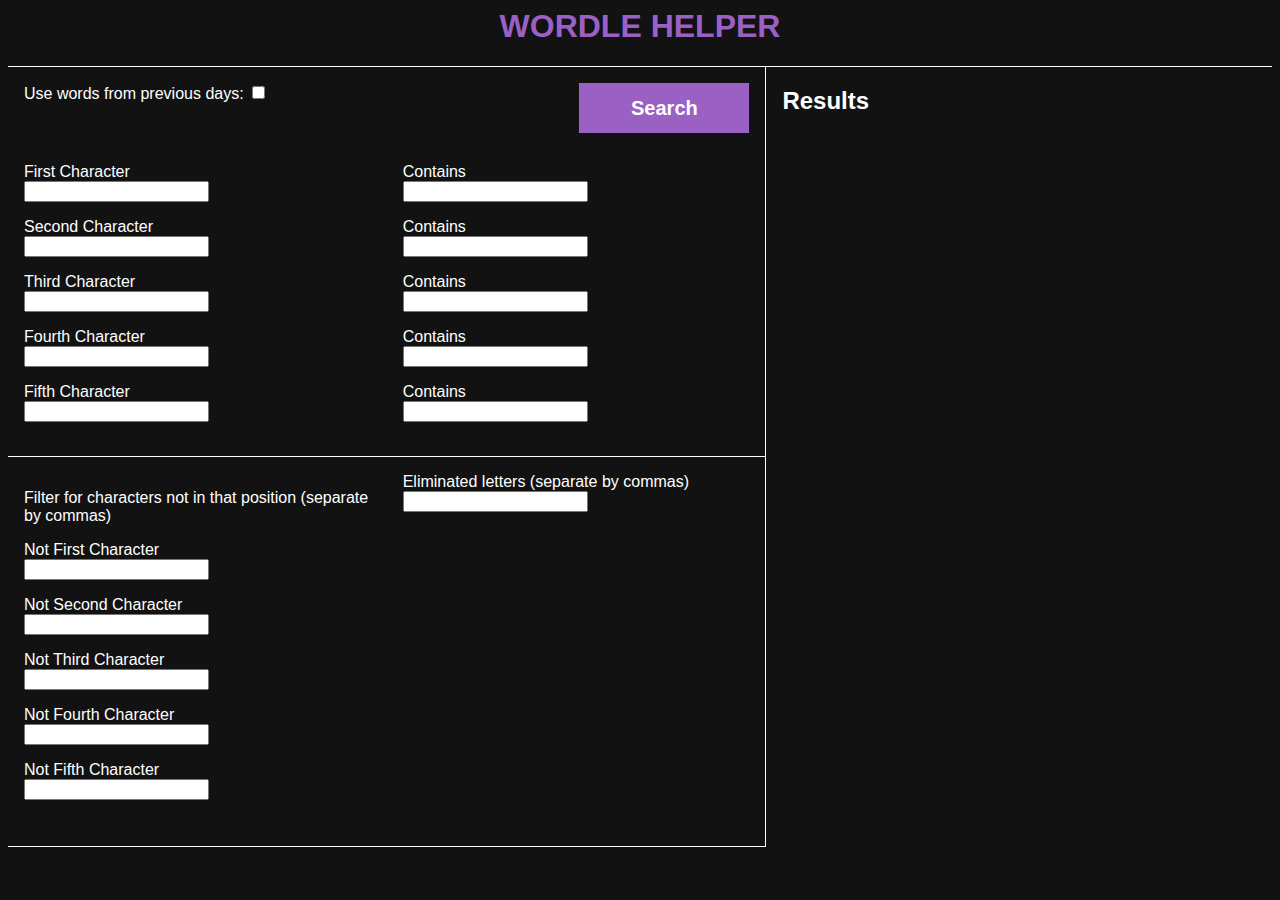
<file: index.html>
<html>
    <head>
        <title>Wordle Helper</title>
        <link href="style.css" rel="stylesheet">
        <script src="https://ajax.googleapis.com/ajax/libs/jquery/3.1.1/jquery.min.js"></script>
        <script src="filter.js"></script>
        <meta name="viewport" content="initial-scale = 1.0,maximum-scale = 1.0" />
    </head>
    <h1>Wordle Helper</h1>
    <body>
        <div class="container">
            <div class=formbox>
                <form action="" method="get">
                    <div class="submissionbox">
                        <label>Use words from previous days: </label>
                        <input type="checkbox" id="checkbox" />
                        <input type="submit" id="submit" name="submit" value="Search" class="search"/>
                    </div>
                    <div class="characterbox">
                        <label>First Character</label><br>
                        <input type="text" id="firstcharacter" maxlength="1"></input><br>
                        <label>Second Character</label><br>
                        <input type="text" id="secondcharacter" maxlength="1"></input><br>
                        <label>Third Character</label><br>
                        <input type="text" id="thirdcharacter" maxlength="1"></input><br>
                        <label>Fourth Character</label><br>
                        <input type="text" id="fourthcharacter" maxlength="1"></input><br>
                        <label>Fifth Character</label><br>
                        <input type="text" id="fifthcharacter" maxlength="1"></input><br>
                    </div>
                    <div class="containedbox">
                        <label>Contains</label><br>
                        <input type="text" id="hasone" maxlength="1"></input><br>
                        <label>Contains</label><br>
                        <input type="text" id="hastwo" maxlength="1"></input><br>
                        <label>Contains</label><br>
                        <input type="text" id="hasthree" maxlength="1"></input><br>
                        <label>Contains</label><br>
                        <input type="text" id="hasfour" maxlength="1"></input><br>
                        <label>Contains</label><br>
                        <input type="text" id="hasfive" maxlength="1"></input><br>
                    </div>
                    <div class="notcharacterbox">
                        <p>Filter for characters not in that position (separate by commas)</p>
                        <label>Not First Character</label><br>
                        <input type="text" id="notfirstcharacter"></input><br>
                        <label>Not Second Character</label><br>
                        <input type="text" id="notsecondcharacter"></input><br>
                        <label>Not Third Character</label><br>
                        <input type="text" id="notthirdcharacter"></input><br>
                        <label>Not Fourth Character</label><br>
                        <input type="text" id="notfourthcharacter"></input><br>
                        <label>Not Fifth Character</label><br>
                        <input type="text" id="notfifthcharacter"></input><br>
                    </div>
                    <div class="eliminatedbox">
                        <label>Eliminated letters (separate by commas)</label><br>
                        <input type="text" id="doesntone"></input><br>
                    </div>
                </form>
            </div>
            <div class="resultsbox">
                <h2>Results</h2>
                <div id="p" ></div>
                <div id="p1"></div>
            </div>
        </div>
    </body>
</html>
</file>
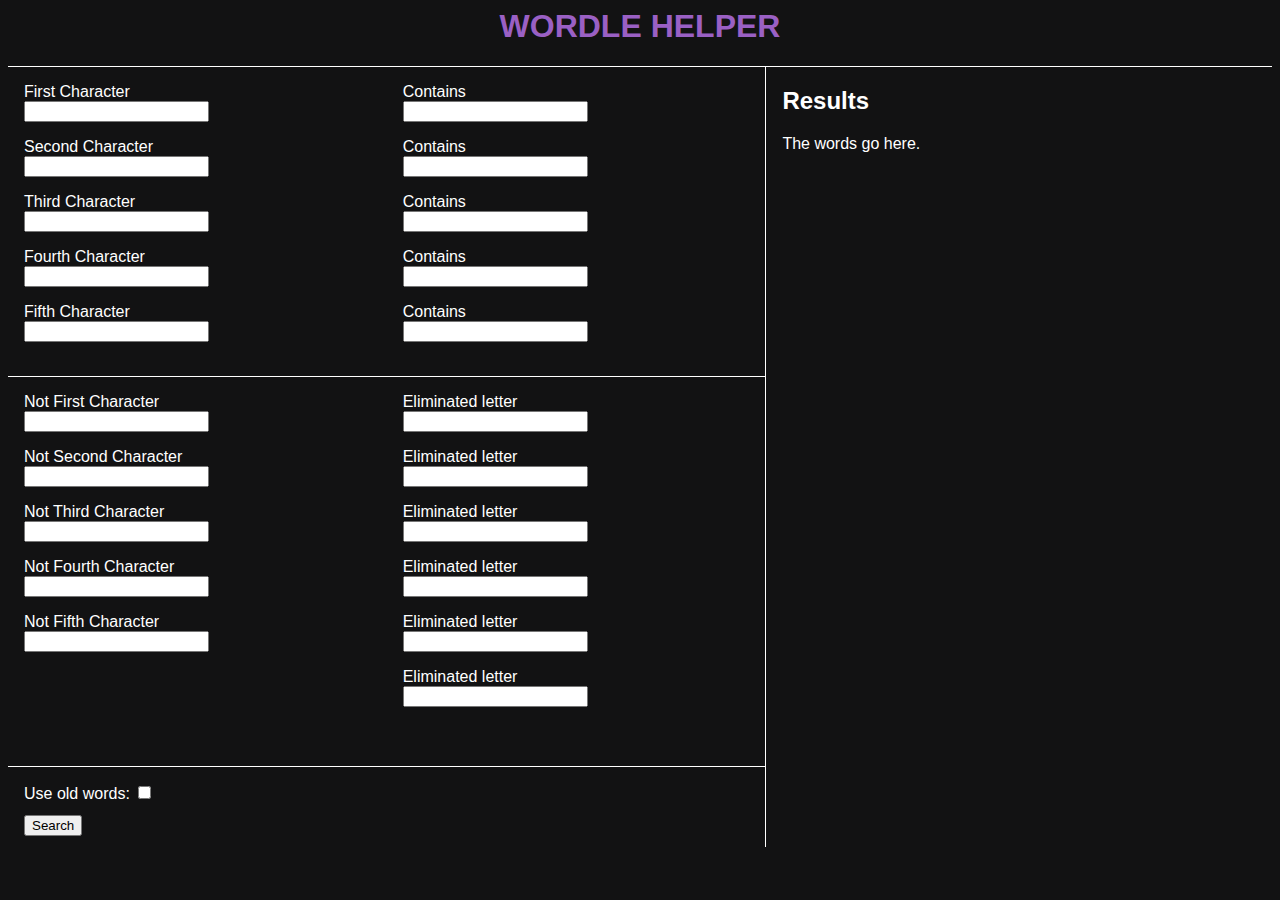
<file: wordle.html>
<html>
    <head>
        <title>Wordle Helper</title>
        <link href="style.css" rel="stylesheet">
        <script src="https://ajax.googleapis.com/ajax/libs/jquery/3.1.1/jquery.min.js"></script>
        <script src="filter.js"></script>
    </head>
    <h1>Wordle Helper</h1>
    <body>
        <div class=formbox>
            <form action="" method="get">
                <div class="characterbox">
                    <label>First Character</label><br>
                    <input type="text" id="firstcharacter" maxlength="1"></input><br>
                    <label>Second Character</label><br>
                    <input type="text" id="secondcharacter" maxlength="1"></input><br>
                    <label>Third Character</label><br>
                    <input type="text" id="thirdcharacter" maxlength="1"></input><br>
                    <label>Fourth Character</label><br>
                    <input type="text" id="fourthcharacter" maxlength="1"></input><br>
                    <label>Fifth Character</label><br>
                    <input type="text" id="fifthcharacter" maxlength="1"></input><br>
                </div>
                <div class="containedbox">
                    <label>Contains</label><br>
                    <input type="text" id="hasone" maxlength="1"></input><br>
                    <label>Contains</label><br>
                    <input type="text" id="hastwo" maxlength="1"></input><br>
                    <label>Contains</label><br>
                    <input type="text" id="hasthree" maxlength="1"></input><br>
                    <label>Contains</label><br>
                    <input type="text" id="hasfour" maxlength="1"></input><br>
                    <label>Contains</label><br>
                    <input type="text" id="hasfive" maxlength="1"></input><br>
                </div>
                <div class="notcharacterbox">
                    <label>Not First Character</label><br>
                    <input type="text" id="notfirstcharacter" maxlength="1"></input><br>
                    <label>Not Second Character</label><br>
                    <input type="text" id="notsecondcharacter" maxlength="1"></input><br>
                    <label>Not Third Character</label><br>
                    <input type="text" id="notthirdcharacter" maxlength="1"></input><br>
                    <label>Not Fourth Character</label><br>
                    <input type="text" id="notfourthcharacter" maxlength="1"></input><br>
                    <label>Not Fifth Character</label><br>
                    <input type="text" id="notfifthcharacter" maxlength="1"></input><br>
                </div>
                <div class="eliminatedbox">
                    <label>Eliminated letter</label><br>
                    <input type="text" id="doesntone" maxlength="1"></input><br>
                    <label>Eliminated letter</label><br>
                    <input type="text" id="doesnttwo" maxlength="1"></input><br>
                    <label>Eliminated letter</label><br>
                    <input type="text" id="doesntthree" maxlength="1"></input><br>
                    <label>Eliminated letter</label><br>
                    <input type="text" id="doesntfour" maxlength="1"></input><br>
                    <label>Eliminated letter</label><br>
                    <input type="text" id="doesntfive" maxlength="1"></input><br>
                    <label>Eliminated letter</label><br>
                    <input type="text" id="doesntsix" maxlength="1"></input><br>
                </div>
                <div class="submissionbox">
                    <label>Use old words: </label>
                    <input type="checkbox" id="checkbox" /><br>
                    <input type="submit" id="submit" name="submit" value="Search"/>
                </div>
            </form>
        </div>
        <div class="resultsbox">
            <h2>Results</h2>
            <div id="p" >The words go here.</div>
            <div id="p1 result"></div>
        </div>
    </body>
</html>
</file>
<file: style.css>
body{
    background: #121213;
    color: #fff;
    font-family: 'Clear Sans', 'Helvetica Neue', Arial, sans-serif;
}

.characterbox, .containedbox, .notcharacterbox, .eliminatedbox, .submissionbox{
    width: 50%;
    border-bottom: 1px solid #fff;
    padding: 1rem;
    float: left;
    height: 390px;
    box-sizing: border-box;
}

.submissionbox {
    border: none;
    height: 80px;
    width: 100%;
}

.characterbox, .containedbox{
    height: 310px;
}

.resultsbox{
    width: 40%;
    float: left;
    padding-right: 1rem;
    padding-left: 1rem;
    box-sizing: border-box;
    border-top: 1px solid #fff;
}

.formbox{
    width: 60%;
    float: left;
    border-right: 1px solid #fff;
    box-sizing: border-box;
    border-top: 1px solid #fff;
}

input {
    margin-bottom: 1rem;
}

h1 {
    text-align: center;
    color: #9a60c4;
    text-transform: uppercase;
}

#p1 {
    word-wrap: break-word;
    padding-bottom: 1rem;
}

.search {
    float: right;
    height: 50px;
    width: 170px;
    font-size: 20px;
    font-weight: bold;
    background: #9a60c4;
    color: #fff;
    border: none;
}

form input[type="text"] {
    text-transform: lowercase;
}

@media (max-width: 1000px) {
    .container {
        display: flex; 
        flex-direction: column;
    }
    
    .resultsbox, .formbox{
        width: 100%;
    }

    .resultsbox {
        order: 1;
    }

    .formbox {
        order: 2;
        border-right: none;
    }
}
</file>
